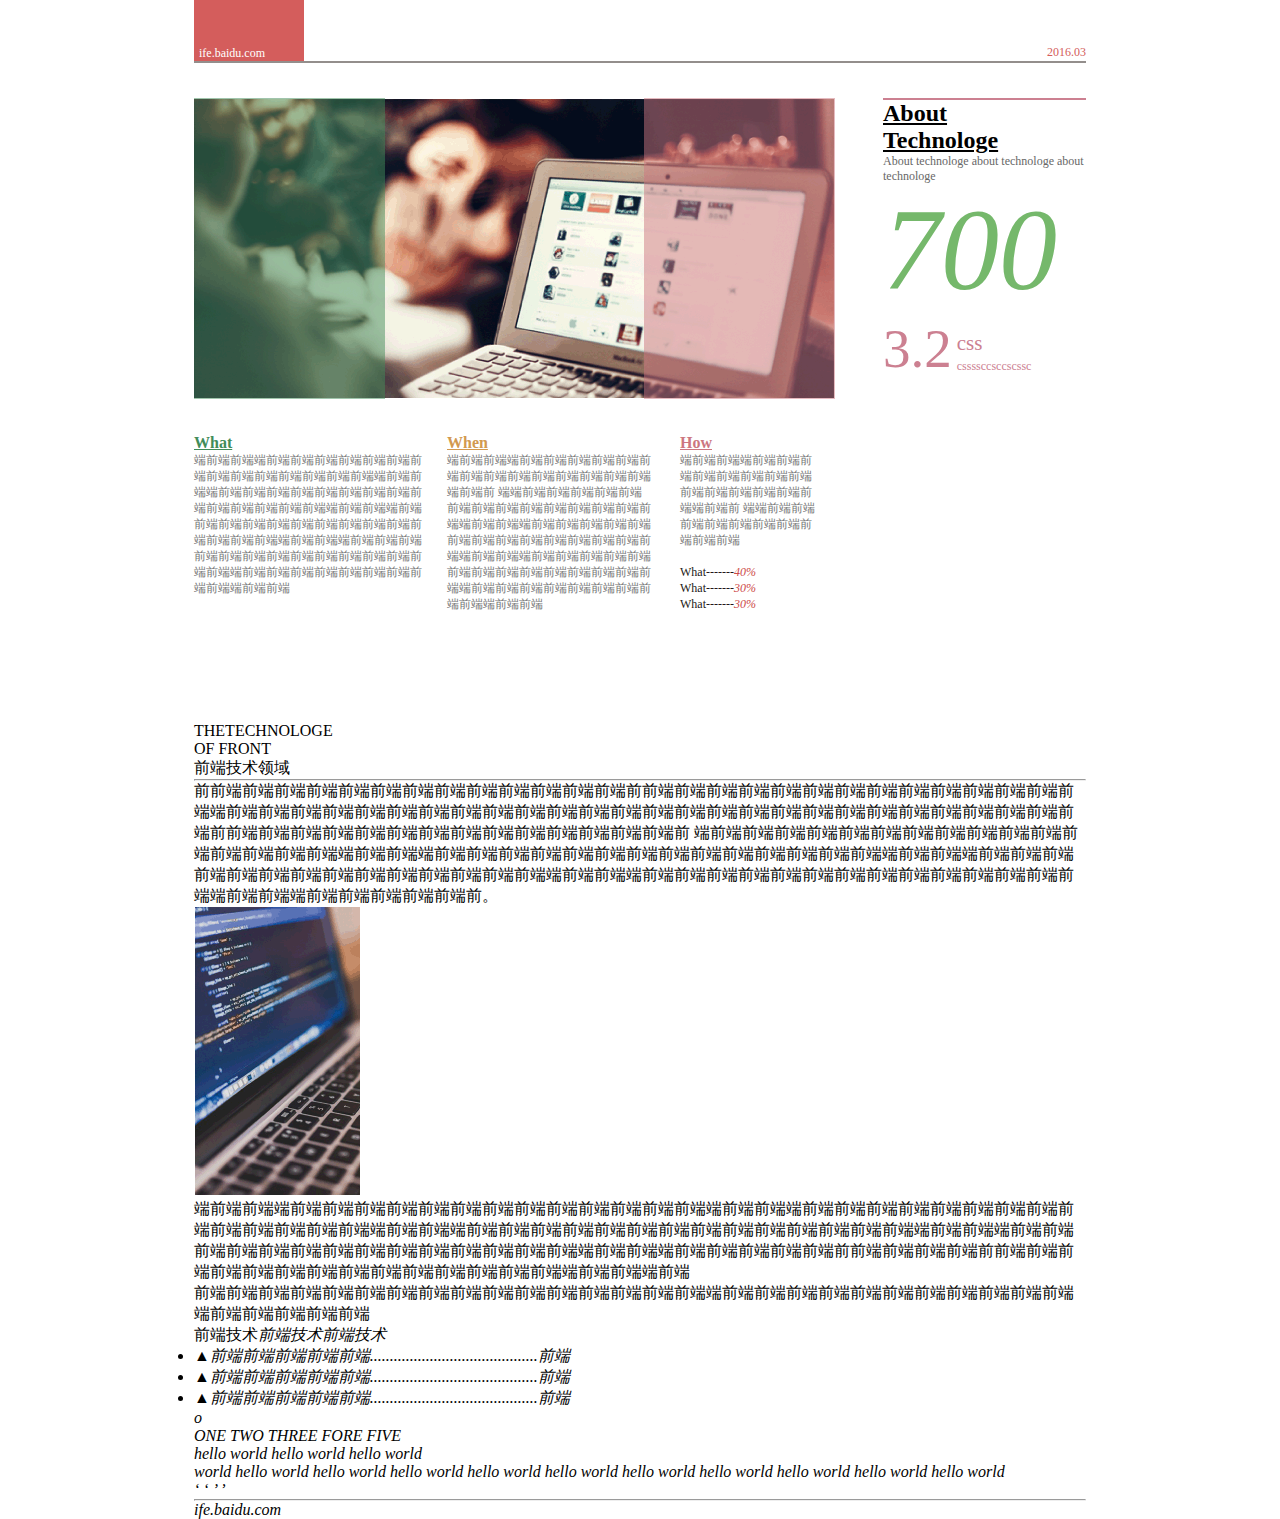
<file: 切图练习/task1/index.html>
<!DOCTYPE html>
<html>
<head>
	<meta charset="utf-8">
	<title>报纸</title>
	<link rel="stylesheet" type="text/css" href="style.css">
</head>
<body>
	<header>
		<span class="head-title">ife.baidu.com</span>
		<span class="head-date">2016.03</span>
	</header>
	<div class="banner">
		<div class="banner-image">
			<span class="green"> </span>	
			<span class="pink"></span>
		</div>
		<div class="banner-info">
			<h2>About</h2>
			<h2>Technologe</h2>
			<p class="about">About technologe about technologe about technologe</p>
			<p class="big-number">700</p>
			<span class="middle-number">3.2</span>
			<span class="small-number">
				<span class="small-css">css</span><br>
				<span class="small-ccc">cssssccsccscssc</span>
			</span>	
		</div>			
	</div>
	<div class="articles">
		<article class="article1">
			<h2>What</h2>
			<p>端前端前端端前端前端前端前端前端前端前端前端前端前端前端前端前端前端端前端前 端端前端前端前端前端前端前端前端前端前端前端前端前端前端前端端前端前端端前端前端前端前端前端前端前端前端前端前端前端前端前端前端端前端前端端前端前端前端前端前端前端前端前端前端前端前端前端前端前端端前端前端前端前端前端前端前端前端前端端前端前端</p>
		</article>
		<article class="article2">
			<h2>When</h2>
			<p>端前端前端端前端前端前端前端前端前端前端前端前端前端前端前端前端前端端前端前 端端前端前端前端前端前端前端前端前端前端前端前端前端前端前端端前端前端端前端前端前端前端前端前端前端前端前端前端前端前端前端前端端前端前端端前端前端前端前端前端前端前端前端前端前端前端前端前端前端端前端前端前端前端前端前端前端前端前端端前端前端</p>
			<p></p>
		</article>
		<article class="article3">
			<h2>How</h2>
			<p>端前端前端端前端前端前端前端前端前端前端前端前端前端前端前端前端前端端前端前 端端前端前端前端前端前端前端前端前端前端前端</p>
			<ul>
				<li>What-------<span>40%</span></li>
				<li>What-------<span>30%</span></li>
				<li>What-------<span>30%</span></li>
			</ul>			
		</article>
	</div>
	<div class="bottom">
		<div class="left-site">
			<p><span>THE</span>TECHNOLOGE</p>
			<p>OF FRONT</p>
			<p>前端技术领域</p>
			<hr>
			<p><span>前</span>前端前端前端前端前端前端前端前端前端前端前端前端前端前前端前端前端前端前端前端前端前端前端前端前端前端前端前端端前端前端前端前端前端前端前端前端前端前端前端前端前端前端前端前端前端前端前端前端前端前端前端前端前端前端前端前前端前端前端前端前端前端前端前端前端前端前端前端前端前端前  端前端前端前端前端前端前端前端前端前端前端前端前端前端前端前端前端端前端前端端前端前端前端前端前端前端前端前端前端前端前端前端前端前端端前端前端端前端前端前端前端前端前端前端前端前端前端前端前端前端前端端前端前端端前端前端前端前端前端前端前端前端前端前端前端前端前端前端端前端前端端前端前端前端前端前端前。</p>
			<img src="images/p3.gif">
			<p>端前端前端端前端前端前端前端前端前端前端前端前端前端前端前端前端端前端前端端前端前端前端前端前端前端前端前端前端前端前端前端前端前端端前端前端端前端前端前端前端前端前端前端前端前端前端前端前端前端前端端前端前端端前端前端前端前端前端前端前端前端前端前端前端前端前端前端端前端前端端前端前端前端前端前端前前端前端前端前端前前端前端前端前端前端前端前端前端前端前端前端前端前端前端端前端前端端前端</p>
			<p>前端前端前端前端前端前端前端前端前端前端前端前端前端前端前端前端端前端前端前端前端前端前端前端前端前端前端前端端前端前端前端前端前端</p>
		</div>
		<div class="right-side">
			<div class="p2">
				<p>前端技术<em>前端技术前端技术<em></p>
			</div>
			<div class="">
				<ul>
					<li>▲前端前端前端前端前端..........................................前端</li>
					<li>▲前端前端前端前端前端..........................................前端</li>
					<li>▲前端前端前端前端前端..........................................前端</li>
				</ul>
				<span>
					<span>o</span>
					<span>
						<p>ONE TWO THREE FORE FIVE</p>
						<p>hello world hello world hello world</p>
					</span>
				</span>
				<span>
					<p>world hello world hello world hello world hello world hello world hello world hello world hello world hello world hello world</p>
					<em>‘ ‘</em>
					<em>’ ’</em>
				</span>
			</div>
		</div>
	</div>
	<footer>
		<hr>
		<span>ife.baidu.com</span>
	</footer>
</body>
</html>
</file>
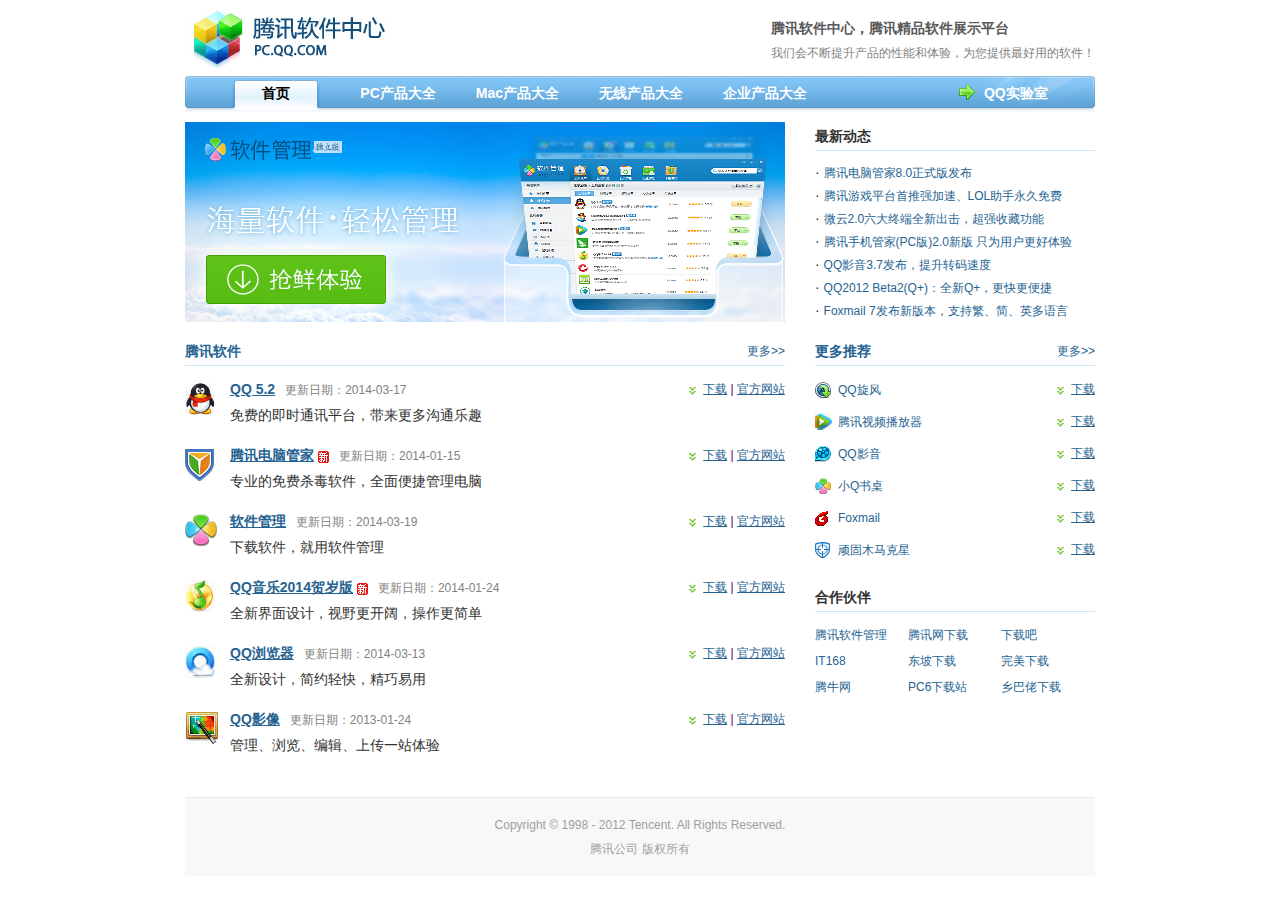
<file: 网页布局练习/case2/index.html>
<!DOCTYPE html PUBLIC "-//W3C//DTD XHTML 1.0 Transitional//EN" "http://www.w3.org/TR/xhtml1/DTD/xhtml1-transitional.dtd">
<html xmlns="http://www.w3.org/1999/xhtml">
<head>
<meta http-equiv="Content-Type" content="text/html; charset=utf-8" />
<title>浮动布局--横向两列</title>
<link href="css/style.css" type="text/css" rel="stylesheet" />
</head>

<body>
<div id="wrap">
  <div id="header">
    <div class="logo">
      <h1><a href="#">腾讯软件中心</a></h1>
      <dl>
        <dt>腾讯软件中心，腾讯精品软件展示平台</dt>
        <dd>我们会不断提升产品的性能和体验，为您提供最好用的软件！</dd>
      </dl>
    </div>
    <div id="nav">
      <ul>
        <li class="current"><a href="#">首页</a></li>
        <li><a href="#">PC产品大全</a></li>
        <li><a href="#">Mac产品大全</a></li>
        <li><a href="#">无线产品大全</a></li>
        <li><a href="#">企业产品大全</a></li>
        <li class="qq_lab"><a href="#">QQ实验室</a></li>
      </ul>
    </div>
  </div>
  <div id="mainbody">
    <div class="content"> <img src="images/banner.png" width="600" height="200" class="margin_btm_15" />
      <div class="box">
        <h2><a href="#">腾讯软件</a><span><a href="#">更多>></a></span></h2>
        <ul class="softwarelist">
          <li>
            <dl class="software_1">
              <dt><a href="#">QQ 5.2</a>更新日期：2014-03-17</dt>
              <dd>免费的即时通讯平台，带来更多沟通乐趣</dd>
            </dl>
            <span><a href="#" class="download">下载</a> | <a href="#">官方网站</a></span> </li>
          <li>
            <dl class="software_2">
              <dt><a href="#" class="new">腾讯电脑管家</a>更新日期：2014-01-15</dt>
              <dd>专业的免费杀毒软件，全面便捷管理电脑</dd>
            </dl>
            <span><a href="#" class="download">下载</a> | <a href="#">官方网站</a></span> </li>
          <li>
            <dl class="software_3">
              <dt><a href="#">软件管理</a>更新日期：2014-03-19</dt>
              <dd>下载软件，就用软件管理</dd>
            </dl>
            <span><a href="#" class="download">下载</a> | <a href="#">官方网站</a></span> </li>
          <li>
            <dl class="software_4">
              <dt><a href="#" class="new">QQ音乐2014贺岁版</a>更新日期：2014-01-24</dt>
              <dd>全新界面设计，视野更开阔，操作更简单</dd>
            </dl>
            <span><a href="#" class="download">下载</a> | <a href="#">官方网站</a></span> </li>
          <li>
            <dl class="software_5">
              <dt><a href="#">QQ浏览器</a>更新日期：2014-03-13</dt>
              <dd>全新设计，简约轻快，精巧易用</dd>
            </dl>
            <span><a href="#" class="download">下载</a> | <a href="#">官方网站</a></span> </li>
          <li>
            <dl class="software_6">
              <dt><a href="#">QQ影像</a>更新日期：2013-01-24</dt>
              <dd>管理、浏览、编辑、上传一站体验</dd>
            </dl>
            <span><a href="#" class="download">下载</a> | <a href="#">官方网站</a></span> </li>
        </ul>
      </div>
    </div>
    <div class="sidebar">
      <div class="box">
        <h2>最新动态</h2>
        <ul class="newslist">
          <li>&middot; <a href="#">腾讯电脑管家8.0正式版发布</a></li>
          <li>&middot; <a href="#">腾讯游戏平台首推强加速、LOL助手永久免费</a></li>
          <li>&middot; <a href="#">微云2.0六大终端全新出击，超强收藏功能</a></li>
          <li>&middot; <a href="#">腾讯手机管家(PC版)2.0新版 只为用户更好体验</a></li>
          <li>&middot; <a href="#">QQ影音3.7发布，提升转码速度</a></li>
          <li>&middot; <a href="#">QQ2012 Beta2(Q+)：全新Q+，更快更便捷</a></li>
          <li>&middot; <a href="#">Foxmail 7发布新版本，支持繁、简、英多语言</a></li>
        </ul>
      </div>
      <div class="box">
        <h2><a href="#">更多推荐</a> <span><a href="#">更多>></a></span></h2>
        <ul class="downlist">
          <li class="soft_r_1"><a href="#">QQ旋风</a><span><a href="#" class="download">下载</a></span></li>
          <li class="soft_r_2"><a href="#">腾讯视频播放器</a><span><a href="#" class="download">下载</a></span></li>
          <li class="soft_r_3"><a href="#">QQ影音</a><span><a href="#" class="download">下载</a></span></li>
          <li class="soft_r_4"><a href="#">小Q书桌</a><span><a href="#" class="download">下载</a></span></li>
          <li class="soft_r_5"><a href="#">Foxmail</a><span><a href="#" class="download">下载</a></span></li>
          <li class="soft_r_6"><a href="#">顽固木马克星</a><span><a href="#" class="download">下载</a></span></li>
        </ul>
      </div>
      <div class="box">
        <h2>合作伙伴</h2>
        <div class="fri_link"><a href="#">腾讯软件管理</a> <a href="#">腾讯网下载</a> <a href="#">下载吧</a> <a href="#">IT168</a><a href="#">东坡下载</a> <a href="#">完美下载</a> <a href="#">腾牛网</a> <a href="#">PC6下载站</a> <a href="#">乡巴佬下载</a></div>
      </div>
    </div>
  </div>
  <div id="footer">
    <ul>
      <li>Copyright © 1998 - 2012 Tencent. All Rights Reserved.</li>
      <li>腾讯公司 版权所有</li>
    </ul>
  </div>
</div>
</body>
</html>
</file>
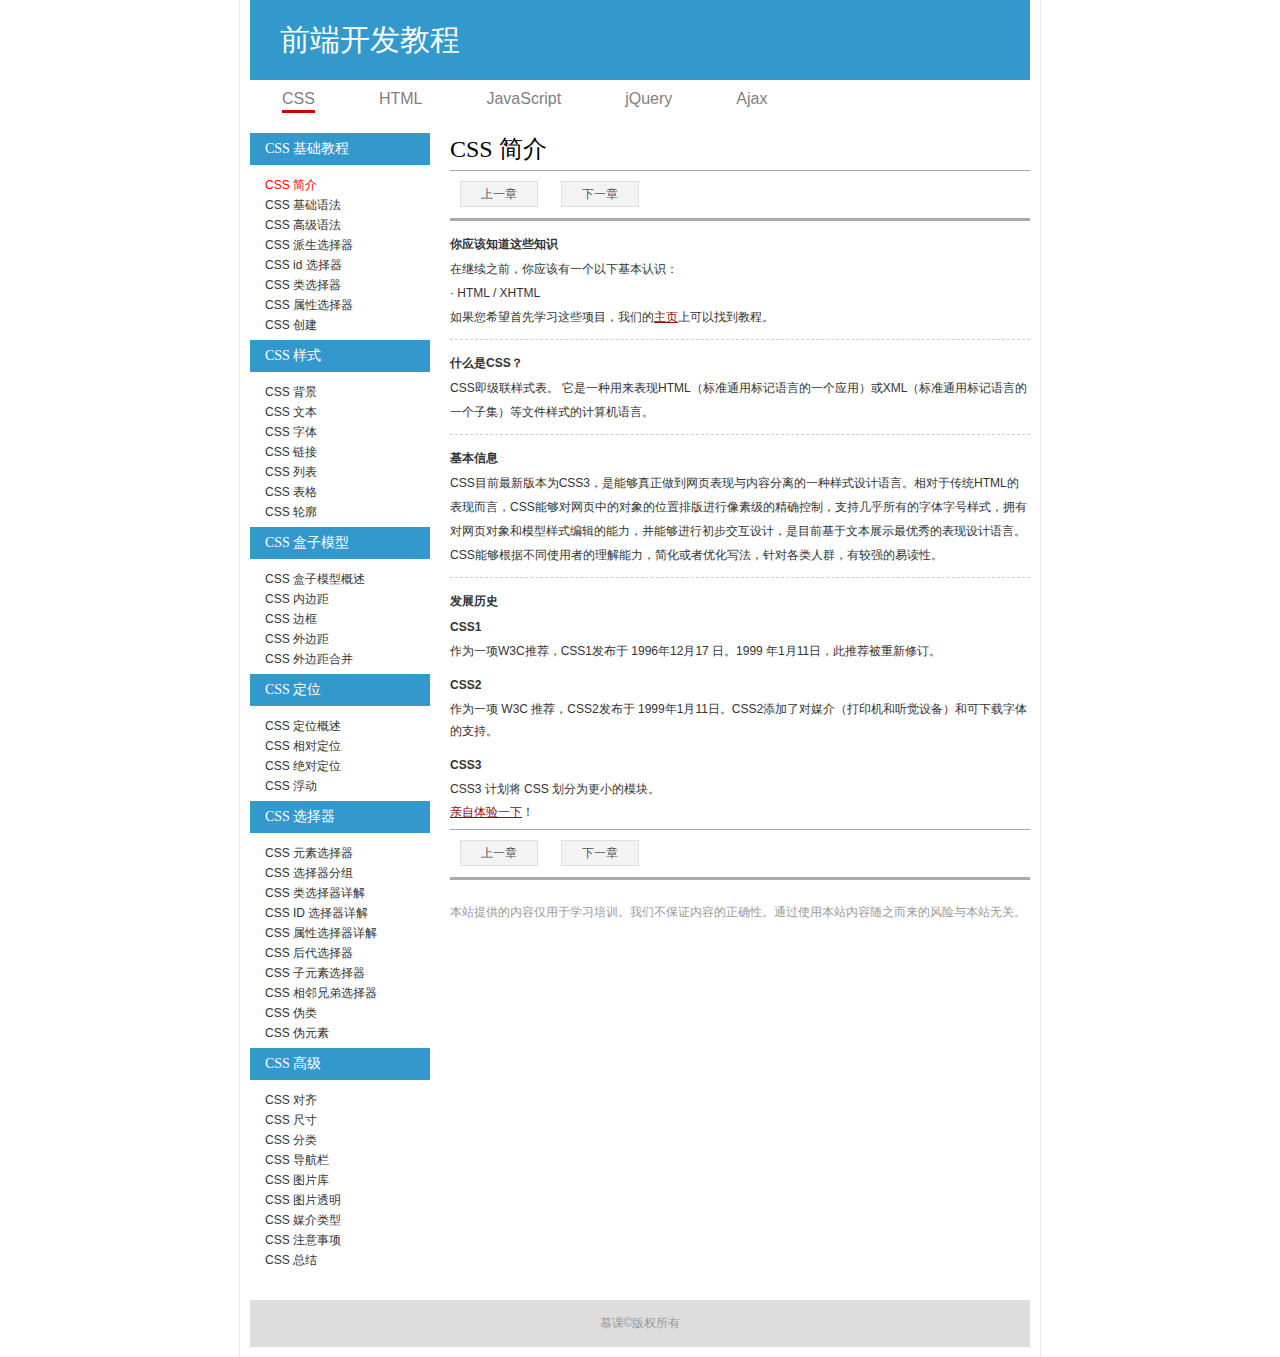
<file: 网页布局练习/case3/index.html>
<!DOCTYPE html PUBLIC "-//W3C//DTD XHTML 1.0 Transitional//EN" "http://www.w3.org/TR/xhtml1/DTD/xhtml1-transitional.dtd">
<html xmlns="http://www.w3.org/1999/xhtml">
<head>
<meta http-equiv="Content-Type" content="text/html; charset=utf-8" />
<title>绝对定位实现布局</title>
<link href="css/style.css" rel="stylesheet" type="text/css" />
</head>

<body>
<div id="wrap">
  <div id="header">
    <div class="logo">前端开发教程</div>
    <div class="nav">
      <ul>
        <li class="current"><a href="#">CSS</a></li>
        <li><a href="#">HTML</a></li>
        <li><a href="#">JavaScript</a></li>
        <li><a href="#">jQuery</a></li>
        <li><a href="#">Ajax</a></li>
      </ul>
    </div>
  </div>
  <div id="mainbody">
    <div id="sidebar">
      <dl>
        <dt>CSS 基础教程</dt>
        <dd class="current"><a href="#">CSS 简介</a></dd>
        <dd><a href="#">CSS 基础语法</a></dd>
        <dd><a href="#">CSS 高级语法</a></dd>
        <dd><a href="#">CSS 派生选择器</a></dd>
        <dd><a href="#">CSS id 选择器</a></dd>
        <dd><a href="#">CSS 类选择器</a></dd>
        <dd><a href="#">CSS 属性选择器</a></dd>
        <dd><a href="#">CSS 创建</a></dd>
      </dl>
      <dl>
        <dt>CSS 样式</dt>
        <dd><a href="#">CSS 背景</a></dd>
        <dd><a href="#">CSS 文本</a></dd>
        <dd><a href="#">CSS 字体</a></dd>
        <dd><a href="#">CSS 链接</a></dd>
        <dd><a href="#">CSS 列表</a></dd>
        <dd><a href="#">CSS 表格</a></dd>
        <dd><a href="#">CSS 轮廓</a></dd>
      </dl>
      <dl>
        <dt>CSS 盒子模型</dt>
        <dd><a href="#">CSS 盒子模型概述</a></dd>
        <dd><a href="#">CSS 内边距</a></dd>
        <dd><a href="#">CSS 边框</a></dd>
        <dd><a href="#">CSS 外边距</a></dd>
        <dd><a href="#">CSS 外边距合并</a></dd>
      </dl>
      <dl>
        <dt>CSS 定位</dt>
        <dd><a href="#">CSS 定位概述</a></dd>
        <dd><a href="#">CSS 相对定位</a></dd>
        <dd><a href="#">CSS 绝对定位</a></dd>
        <dd><a href="#">CSS 浮动</a></dd>
      </dl>
      <dl>
        <dt>CSS 选择器</dt>
        <dd><a href="#">CSS 元素选择器</a></dd>
        <dd><a href="#">CSS 选择器分组</a></dd>
        <dd><a href="#">CSS 类选择器详解</a></dd>
        <dd><a href="#">CSS ID 选择器详解</a></dd>
        <dd><a href="#">CSS 属性选择器详解</a></dd>
        <dd><a href="#">CSS 后代选择器</a></dd>
        <dd><a href="#">CSS 子元素选择器</a></dd>
        <dd><a href="#">CSS 相邻兄弟选择器</a></dd>
        <dd><a href="#">CSS 伪类</a></dd>
        <dd><a href="#">CSS 伪元素</a></dd>
      </dl>
      <dl>
        <dt>CSS 高级</dt>
        <dd><a href="#">CSS 对齐</a></dd>
        <dd><a href="#">CSS 尺寸</a></dd>
        <dd><a href="#">CSS 分类</a></dd>
        <dd><a href="#">CSS 导航栏</a></dd>
        <dd><a href="#">CSS 图片库</a></dd>
        <dd><a href="#">CSS 图片透明</a></dd>
        <dd><a href="#">CSS 媒介类型</a></dd>
        <dd><a href="#">CSS 注意事项</a></dd>
        <dd><a href="#">CSS 总结</a></dd>
      </dl>
    </div>
    <div id="content">
      <h1>CSS 简介</h1>
      <div class="pageto"><a href="#">上一章</a> <a href="#">下一章</a></div>
      <h3>你应该知道这些知识</h3>
      <p>在继续之前，你应该有一个以下基本认识：</p>
      <p>&middot; HTML / XHTML</p>
      <p class="learn">如果您希望首先学习这些项目，我们的<a href="#">主页</a>上可以找到教程。</p>
      <div class="disline"></div>
      <h3>什么是CSS？</h3>
      <p>CSS即级联样式表。
它是一种用来表现HTML（标准通用标记语言的一个应用）或XML（标准通用标记语言的一个子集）等文件样式的计算机语言。</p>
      <div class="disline"></div>
      <h3>基本信息</h3>
      <p>CSS目前最新版本为CSS3，是能够真正做到网页表现与内容分离的一种样式设计语言。相对于传统HTML的表现而言，CSS能够对网页中的对象的位置排版进行像素级的精确控制，支持几乎所有的字体字号样式，拥有对网页对象和模型样式编辑的能力，并能够进行初步交互设计，是目前基于文本展示最优秀的表现设计语言。CSS能够根据不同使用者的理解能力，简化或者优化写法，针对各类人群，有较强的易读性。</p>
      <div class="disline"></div>
      <h3>发展历史</h3>
      <dl><dt>CSS1</dt>
<dd>作为一项W3C推荐，CSS1发布于 1996年12月17 日。1999 年1月11日，此推荐被重新修订。</dd></dl>
<dl>
<dt>CSS2</dt>
<dd>作为一项 W3C 推荐，CSS2发布于 1999年1月11日。CSS2添加了对媒介（打印机和听觉设备）和可下载字体的支持。</dd>
</dl>
<dl>
<dt>CSS3</dt>
<dd>CSS3 计划将 CSS 划分为更小的模块。</dd>
      <p class="learn"><a href="#">亲自体验一下</a>！</p>
      <div class="pageto"><a href="#">上一章</a> <a href="#">下一章</a></div>
      <p class="tips">本站提供的内容仅用于学习培训。我们不保证内容的正确性。通过使用本站内容随之而来的风险与本站无关。</p>
    </div>
  </div>
  <div id="footer">慕课&copy;版权所有</div>
</div>
</body>
</html>
</file>
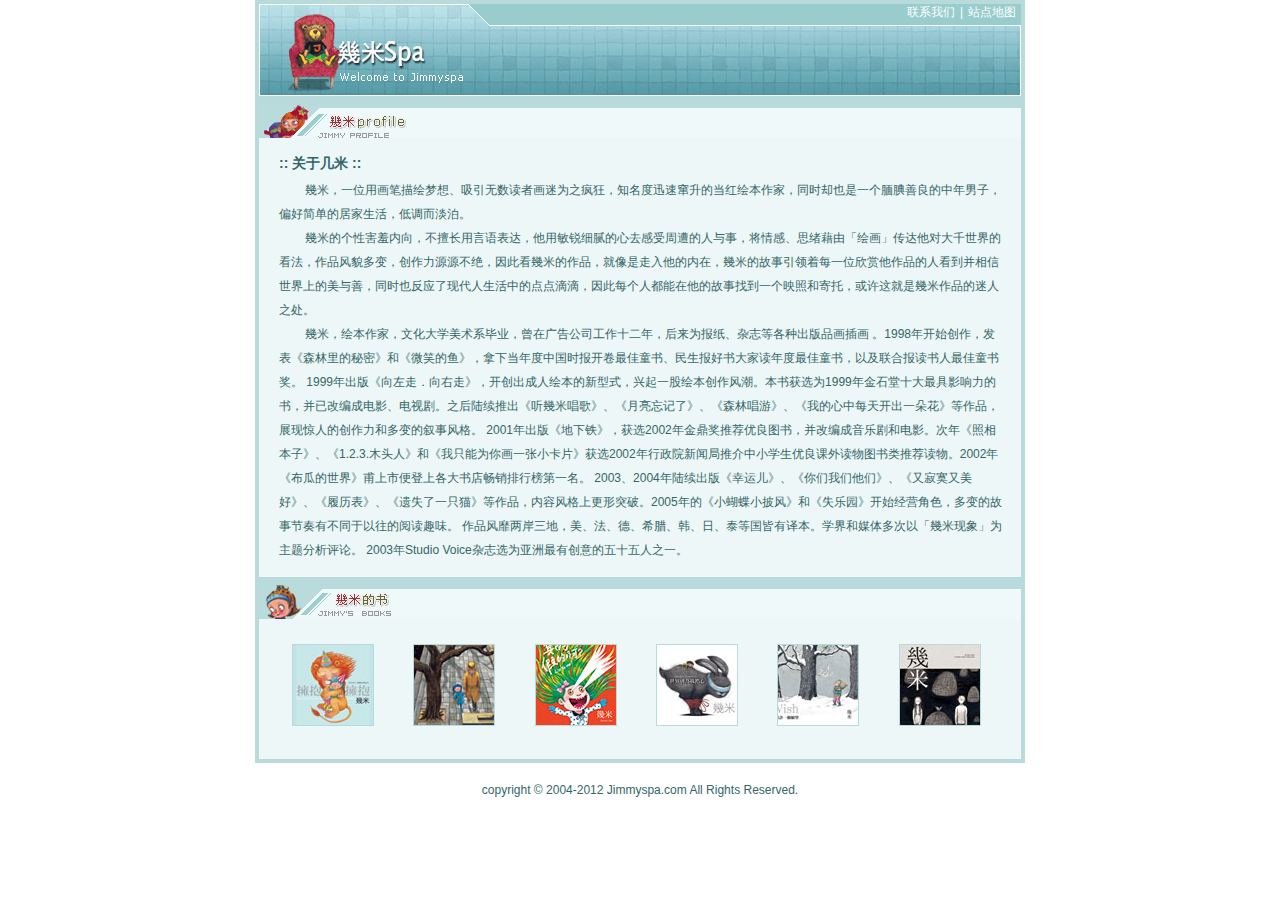
<file: 网页布局练习/case1/index2.html>
<!DOCTYPE html>
<html>

<head>
    <meta charset="utf-8">
    <title>几米简介2</title>
    <link rel="stylesheet" type="text/css" href="css/style2.css">
</head>

<body>
    <div id="all">
        <div id="header">
            <a href="#">联系我们</a>|<a href="#">站点地图</a>
        </div>
        <div id="content">
            <div class="words">
                <h2>:: 关于几米 ::</h2>
                <p>幾米，一位用画笔描绘梦想、吸引无数读者画迷为之疯狂，知名度迅速窜升的当红绘本作家，同时却也是一个腼腆善良的中年男子，偏好简单的居家生活，低调而淡泊。</p>
                <p>幾米的个性害羞内向，不擅长用言语表达，他用敏锐细腻的心去感受周遭的人与事，将情感、思绪藉由「绘画」传达他对大千世界的看法，作品风貌多变，创作力源源不绝，因此看幾米的作品，就像是走入他的内在，幾米的故事引领着每一位欣赏他作品的人看到并相信世界上的美与善，同时也反应了现代人生活中的点点滴滴，因此每个人都能在他的故事找到一个映照和寄托，或许这就是幾米作品的迷人之处。</p>
                <p>幾米，绘本作家，文化大学美术系毕业，曾在广告公司工作十二年，后来为报纸、杂志等各种出版品画插画 。1998年开始创作，发表《森林里的秘密》和《微笑的鱼》，拿下当年度中国时报开卷最佳童书、民生报好书大家读年度最佳童书，以及联合报读书人最佳童书奖。 1999年出版《向左走．向右走》，开创出成人绘本的新型式，兴起一股绘本创作风潮。本书获选为1999年金石堂十大最具影响力的书，并已改编成电影、电视剧。之后陆续推出《听幾米唱歌》、《月亮忘记了》、《森林唱游》、《我的心中每天开出一朵花》等作品，展现惊人的创作力和多变的叙事风格。
                    2001年出版《地下铁》，获选2002年金鼎奖推荐优良图书，并改编成音乐剧和电影。次年《照相本子》、《1.2.3.木头人》和《我只能为你画一张小卡片》获选2002年行政院新闻局推介中小学生优良课外读物图书类推荐读物。2002年《布瓜的世界》甫上市便登上各大书店畅销排行榜第一名。 2003、2004年陆续出版《幸运儿》、《你们我们他们》、《又寂寞又美好》、《履历表》、《遗失了一只猫》等作品，内容风格上更形突破。2005年的《小蝴蝶小披风》和《失乐园》开始经营角色，多变的故事节奏有不同于以往的阅读趣味。
                    作品风靡两岸三地，美、法、德、希腊、韩、日、泰等国皆有译本。学界和媒体多次以「幾米现象」为主题分析评论。 2003年Studio Voice杂志选为亚洲最有创意的五十五人之一。</p>
            </div>
        </div>
        <div id="bottom">
            <a href="#"><img src="images/book1.jpg"></a>
            <a href="#"><img src="images/book2.jpg"></a>
            <a href="#"><img src="images/book3.jpg"></a>
            <a href="#"><img src="images/book4.jpg"></a>
            <a href="#"><img src="images/book5.jpg"></a>
            <a href="#"><img src="images/book6.jpg"></a>
        </div>
        <div class="footer">
            <footer>copyright © 2004-2012 Jimmyspa.com All Rights Reserved.</footer>
        </div>
    </div>

</body>

</html>
</file>
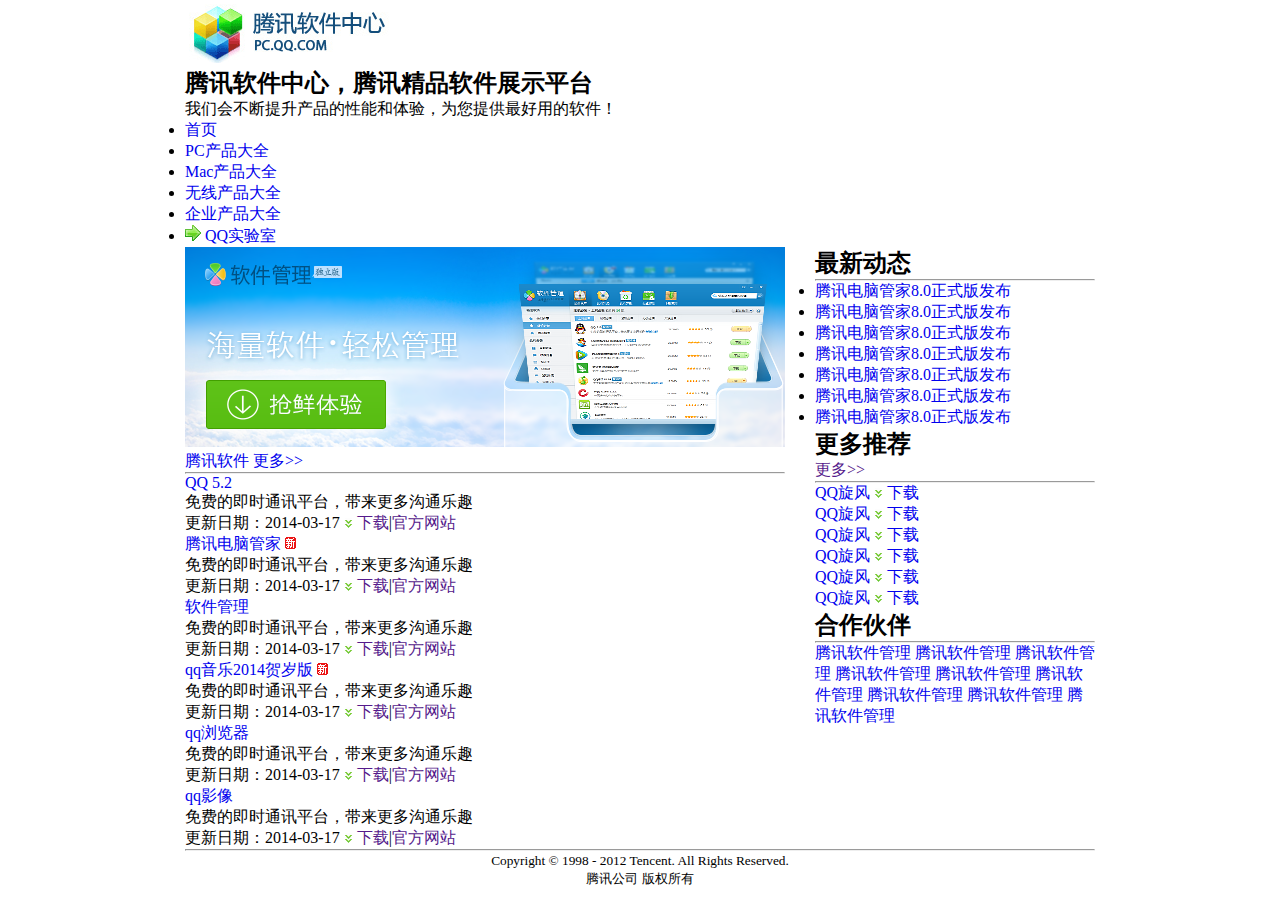
<file: 网页布局练习/case2/index2.html>
<!DOCTYPE html>
<html>
<head>
	<meta charset="utf-8">
	<title>浮动布局--横向两列2</title>
	<link rel="stylesheet" type="text/css" href="css/style2.css">
</head>
<body>
	<header>
		<a href="#"><img src="images/logo.gif"></a>
		<h2>腾讯软件中心，腾讯精品软件展示平台</h2>
		<p>我们会不断提升产品的性能和体验，为您提供最好用的软件！</p>
	</header>
	<nav>
		<ul>
			<li><a href="#">首页</a></li>
			<li><a href="#">PC产品大全</a></li>
			<li><a href="#">Mac产品大全</a></li>
			<li><a href="#">无线产品大全</a></li>
			<li><a href="#">企业产品大全</a></li>
			<li>
				<img src="images/arrow_r.gif">
				<a href="#">QQ实验室</a>
			</li>
		</ul>
	</nav>
	<div class="content">
		<div class="left">
			<img class="banner" src="images/banner.png">
			<div>
				<a href="#">腾讯软件</a>
				<a href="#">更多&gt;&gt;</a>
			</div>
			<hr>
			<div>
				<a href="#">QQ 5.2</a>
				<p>免费的即时通讯平台，带来更多沟通乐趣</p>
				<span>更新日期：2014-03-17</span>
				<img src="images/downicon.gif">
				<a href="">下载</a>|<a href="">官方网站</a>
			</div>
			<div>
				<a href="#">腾讯电脑管家</a>
				<img src="images/new.gif">
				<p>免费的即时通讯平台，带来更多沟通乐趣</p>
				<span>更新日期：2014-03-17</span>
				<img src="images/downicon.gif">
				<a href="">下载</a>|<a href="">官方网站</a>
			</div>
			<div>
				<a href="#">软件管理</a>
				<p>免费的即时通讯平台，带来更多沟通乐趣</p>
				<span>更新日期：2014-03-17</span>
				<img src="images/downicon.gif">
				<a href="">下载</a>|<a href="">官方网站</a>
			</div>
			<div>
				<a href="#">qq音乐2014贺岁版</a>
				<img src="images/new.gif">
				<p>免费的即时通讯平台，带来更多沟通乐趣</p>
				<span>更新日期：2014-03-17</span>
				<img src="images/downicon.gif">
				<a href="">下载</a>|<a href="">官方网站</a>
			</div>
			<div>
				<a href="#">qq浏览器</a>
				<p>免费的即时通讯平台，带来更多沟通乐趣</p>
				<span>更新日期：2014-03-17</span>
				<img src="images/downicon.gif">
				<a href="">下载</a>|<a href="">官方网站</a>
			</div>
			<div>
				<a href="#">qq影像</a>
				<p>免费的即时通讯平台，带来更多沟通乐趣</p>
				<span>更新日期：2014-03-17</span>
				<img src="images/downicon.gif">
				<a href="">下载</a>|<a href="">官方网站</a>
			</div>
		</div>
		<div class="right">
			<div class="update">
				<h2>最新动态</h2>
				<hr>
				<ul>
					<li><a href="#">腾讯电脑管家8.0正式版发布</a></li>
					<li><a href="#">腾讯电脑管家8.0正式版发布</a></li>
					<li><a href="#">腾讯电脑管家8.0正式版发布</a></li>
					<li><a href="#">腾讯电脑管家8.0正式版发布</a></li>
					<li><a href="#">腾讯电脑管家8.0正式版发布</a></li>
					<li><a href="#">腾讯电脑管家8.0正式版发布</a></li>
					<li><a href="#">腾讯电脑管家8.0正式版发布</a></li>
				</ul>
			</div>
			<div class="more">
				<h2>更多推荐</h2>
				<a href="">更多&gt;&gt;</a>
				<hr>
				<p>
					<a href="#">QQ旋风</a>
					<img src="images/downicon.gif">
					<a href="#">下载</a>
				</p>
				<p>
					<a href="#">QQ旋风</a>
					<img src="images/downicon.gif">
					<a href="#">下载</a>
				</p>
				<p>
					<a href="#">QQ旋风</a>
					<img src="images/downicon.gif">
					<a href="#">下载</a>
				</p>
				<p>
					<a href="#">QQ旋风</a>
					<img src="images/downicon.gif">
					<a href="#">下载</a>
				</p>
				<p>
					<a href="#">QQ旋风</a>
					<img src="images/downicon.gif">
					<a href="#">下载</a>
				</p>
				<p>
					<a href="#">QQ旋风</a>
					<img src="images/downicon.gif">
					<a href="#">下载</a>
				</p>

			</div>
			<div class="co-opreater">
				<h2>合作伙伴</h2>
				<hr>
				<a href="#">腾讯软件管理</a>
				<a href="#">腾讯软件管理</a>
				<a href="#">腾讯软件管理</a>
				<a href="#">腾讯软件管理</a>
				<a href="#">腾讯软件管理</a>
				<a href="#">腾讯软件管理</a>
				<a href="#">腾讯软件管理</a>
				<a href="#">腾讯软件管理</a>
				<a href="#">腾讯软件管理</a>
			</div>
		</div>
	</div>

	<footer>
		<hr>
		<small>Copyright © 1998 - 2012 Tencent. All Rights Reserved.</small><br>
		<small>腾讯公司 版权所有</small>
	</footer>
</body>
</html>
</file>
<file: 切图练习/task1/style.css>
* {
	margin: 0;
	padding: 0;
}

body {
	width: 892px;
	height: 1386px;
	margin: 0 auto;
}

header {
	border-bottom: 2px solid #938e8c;
	height: 61px;
	font-size: 12px;
	font-family: "黑体";
}

.head-title {
	width: 110px;
	background: #d45d5c;
	float: left;
	color: #fff;
	height: 61px;
	line-height: 106px;
	text-indent: 5px;
}

.head-date {
	float: right;
	color: #d45d5c;
	margin-top: 45px;
}

.banner {
	margin-top: 35px;
	height: 301px;
}

.green {
	width: 191px;
	height: 301px;
	float: left;
	background: rgba(66,140,89,0.5);
}
.pink {
	width: 191px;
	height: 301px;
	float: right;
	background: rgba(204,118,128,0.5);
}

.banner-image {
	float: left;
	width: 641px;
	background: url("images/p1.gif") no-repeat;
}

.banner-info {
	width:203px;
	border-top: 2px solid #cc8091;
	float: right;
}

h2 {
	font-family: "微软雅黑";
	font-size: 24px;
	color: #000;
	text-decoration: underline;
}
h2 span {
	font-variant: small-caps;
}

.about {
	font-size: 12px;
	color: #676767;
	font-family: "楷体";
}

.big-number {
	font-size: 116px;
	color: #75b86b;
	font-family: "微软雅黑";
	font-style: italic;
}

.banner-info span{
	font-family: "微软雅黑";
	color: #cc8091;
}

.middle-number {
	font-size: 55px;
	float: left;
}
.small-number {
	float: left;
	margin-top: 14px;
	margin-left: 5px;
}
.small-css {
	font-size: 21px;
}
.small-ccc {
	font-size: 12px;
}

.articles {
	margin-top: 35px;
	height: 218px;

}
article{
	float: left;
}
.articles p {
	font-family: "宋体";
	font-size: 12px;
	line-height: 16px;
	color: #767777;
}
.articles h2 {
	font-family: "微软雅黑";
	font-size: 16px;
	font-weight: bold;
	text-decoration: underline;
}
.article1 {
	width: 230px;
	margin-right: 23px;
}
.article1 h2{
	color: #418c59;
}
.article2 {
	width: 204px;
	margin-right: 29px;
}
.article2 h2 {
	color: #d2994f;
}
.article3 {
	width: 140px;
}
.article3 h2 {
	color: #cc7680;
}
.articles li {
	list-style: none;
	font-size: 12px;
	color: #231815;
	line-height: 16px;	
}
.articles li span {
	color: #cd4a48;
	font-style: italic;
}
.articles ul {
	margin-top: 16px;
}

.bottom {
	margin-top: 70px;
}
</file>
<file: 网页布局练习/case2/css/style.css>
/* CSS Document */
*{margin:0; padding:0; font-size:14px; color:#323232; list-style:none; font-family:Verdana, Geneva, sans-serif,"宋体";}
a{color:#266392; text-decoration:none;}
a:hover{text-decoration:underline;}
h2{line-height:28px; border-bottom:1px solid #cce6f5; margin-bottom:10px;}
h2 span{float:right;}
h2 span a{font-size:12px; font-weight:normal;}

#wrap{width:910px; margin:0 auto;}

#header,#mainbody{width:100%; overflow:hidden; margin-bottom:10px;}

.logo{width:100%; overflow:hidden; margin-top:5px;}
.logo h1{float:left; background:url(../images/logo.gif) no-repeat; width:218px; height:63px; text-indent:-9999px; cursor:pointer;}
.logo dl{float:right; margin-top:10px;}
.logo dt{font-weight:bold; color:#5a5a5a; line-height:26px;}
.logo dd{font-size:12px; color:#828282; line-height:24px;}

#nav{width:100%; margin-top:8px; background:url(../images/navbg.gif) no-repeat; height:36px; overflow:hidden;}
#nav ul{width:94%; margin:0 auto; overflow:hidden;}
#nav li{float:left; line-height:34px; font-weight:bold; margin:0 20px; font-size:16px;}
#nav li a{color:#fff;}
#nav li a:hover{text-decoration:none;}
#nav li.current{background:url(../images/home.gif) 0 4px no-repeat; width:88px; text-align:center;}
#nav li.current a{color:#000;}
#nav li.qq_lab{float:right; background:url(../images/arrow_r.gif) 0 8px no-repeat; padding-left:25px;}

.content{float:left; width:600px;}

.box{width:100%; overflow:hidden; margin-bottom:15px;}

.sidebar{float:right; width:280px;}
.sidebar li a{font-size:12px;}

.softwarelist{width:100%; overflow:hidden;}
.softwarelist li{margin-bottom:15px; width:100%; overflow:hidden;}
.softwarelist li dl{float:left; padding-left:45px;}
.softwarelist li span{float:right; font-size:12px; color:#630063; margin-top:5px;}
.softwarelist li span a{font-size:12px; text-decoration:underline;}
.softwarelist li span a:hover{text-decoration:none;}
.softwarelist li dt{font-size:12px; color:#828282; line-height:26px;}
.softwarelist li dt a{ text-decoration:underline; font-weight:bold; margin-right:10px;}
.softwarelist li dt a:hover{text-decoration:none;}
.softwarelist li dd{line-height:24px;}
.software_1{background:url(../images/icon_1.gif) 0 5px no-repeat;}
.software_2{background:url(../images/icon_2.gif) 0 5px no-repeat;}
.software_3{background:url(../images/icon_3.gif) 0 5px no-repeat;}
.software_4{background:url(../images/icon_4.gif) 0 5px no-repeat;}
.software_5{background:url(../images/icon_5.gif) 0 5px no-repeat;}
.software_6{background:url(../images/icon_6.gif) 0 5px no-repeat;}
.new{background:url(../images/new.gif) right 4px no-repeat; padding-right:15px;}
.download{padding:3px 0 0 15px; background:url(../images/downicon.gif) 0 6px no-repeat;} 

.downlist{width:100%; overflow:hidden;}
.downlist li{overflow:hidden; line-height:26px; padding-left:23px; margin-bottom:5px;}
.downlist li span{float:right; font-size:12px; color:#630063;}
.downlist li span a{font-size:12px; text-decoration:underline;}
.downlist li span a:hover{text-decoration:none;}
.soft_r_1{background:url(../images/soft_r_1.gif) 0 5px no-repeat;}
.soft_r_2{background:url(../images/soft_r_2.gif) 0 5px no-repeat;}
.soft_r_3{background:url(../images/soft_r_3.gif) 0 5px no-repeat;}
.soft_r_4{background:url(../images/soft_r_4.gif) 0 5px no-repeat;}
.soft_r_5{background:url(../images/soft_r_5.gif) 0 5px no-repeat;}
.soft_r_6{background:url(../images/soft_r_6.gif) 0 5px no-repeat;}

.newslist{width:100%;}
.newslist li{line-height:22px;}

.fri_link{width:100%;}
.fri_link a{width:88px; float:left; font-size:12px; margin-right:5px; line-height:26px;}

.margin_btm_15{margin-bottom:15px;}

#footer{margin-top:10px; padding:15px 0; width:100%; text-align:center; border-top:1px solid #e6e6e6; background:#f8f8f8;}
#footer li{line-height:24px; color:#9e9e9e; font-size:12px;}
</file>
<file: 网页布局练习/case3/css/style.css>
/* CSS Document */
*{margin:0; padding:0; font-size:12px; color:#333; font-family:Verdana, Geneva, sans-serif,"宋体"; list-style:none;}
a{text-decoration:none;}
a:hover{text-decoration:underline; color:#ff0000;}
p{line-height:24px;}

#wrap{width:780px; margin:0 auto; padding:0 10px 10px; border-left:1px solid #e7e7e7; border-right:1px solid #e7e7e7;}
#header{width:100%; overflow:hidden;}
.logo{width:100%; height:80px; line-height:80px; font-size:30px; font-family:"微软雅黑"; background:#3399cc; color:#fff; text-indent:30px;}
.nav{width:100%; margin-top:10px;}
.nav li{margin:0 32px; float:left;}
.nav li a{color:#7f7f7f; font-size:16px; display:block; padding-bottom:2px;}
.nav li a:hover{border-bottom:3px solid #cc0000; text-decoration:none;}
.nav li.current{border-bottom:3px solid #cc0000;}
.nav li.current a:hover{border-bottom:none;}

#mainbody{width:100%; position:relative; margin-top:20px;}

#sidebar{width:180px; padding-bottom:10px;}
#sidebar dl{padding:0 0 5px ;}
#sidebar dt{font-weight:bold; line-height:22px; font-family:"微软雅黑"; font-size:14px; color:#fff; background:#3399cc; padding:5px 0 5px 15px; font-weight:normal; margin-bottom:10px;}
#sidebar dd{line-height:20px; padding-left:15px;}
#sidebar dd.current a{color:#f00;}

#content{margin-left:200px; position:absolute; top:0;}
#content h1{color:#000; font-size:24px; font-family:"微软雅黑"; font-weight:normal;}
#content h3{margin-top:10px; line-height:26px;}
#content dl{margin-bottom:10px;}
#content dt{font-weight:bold; line-height:26px;}
#content dd{line-height:22px;}
.learn a{color:#900b09; text-decoration:underline; padding-bottom:2px;}
.learn a:hover{text-decoration:none;}
.tips{color:#999; margin-top:20px;}
.pageto{border-top:1px solid #aaa; border-bottom:3px solid #aaa; margin-top:5px; padding:15px 0;}
.pageto a{margin:0 10px; background:#f3f3f3; padding:5px 20px; border:1px solid #dfdfdf; color:#555;}
.pageto a:hover{color:#000; text-decoration:none;}

.disline{border-bottom:1px dashed #ccc; margin-top:10px;}

#footer{width:100%; margin-top:15px; padding:15px 0; text-align:center; color:#999; background:#ddd;}
</file>
<file: 网页布局练习/case1/css/style2.css>
* {
    margin:0;
    padding:0;
    font-family: Arial, Helvetica, sans-serif, "宋体";
    font-size: 12px;
    color: #346667;
}

#all {
    width: 770px;
    margin:0 auto;
}

#header {
	background: url(../images/banner.gif) no-repeat;
	height: 92px;
    text-align: right;
    color: white;
    border: 4px solid #b9dada;
}
#header a {
    text-decoration: none;
    margin: 0 5px;
    color: white;
    /*letter-spacing:1px;*/
}

#content {
    background: url(../images/t_profile.gif) no-repeat #edf7f7;
    padding: 44px 15px 15px;
    border: 4px solid #b9dada;
}

h2 {
   font-size: 14px;
   line-height: 30px;
   margin: 0 0 0 5px; 
}
p {
    margin: 0 0 0 5px; 
    line-height: 24px;
    text-indent: 26px;
}

#bottom {
    border: 4px solid #b9dada;
    background: url(../images/t_book.gif) no-repeat #edf7f7;
    padding: 44px 15px 15px;
}

img {
    margin: 15px 18px;
    border: 1px solid #b9dada ;
}

.footer {
    padding: 20px 0;
    text-align: center;
}
</file>
<file: 网页布局练习/case2/css/style2.css>
* {
	margin: 0;
	padding: 0;
}

body {
	margin: 0 auto;
	width: 910px;
}

a {
	text-decoration: none;
}

.left {
	float: left;
	width: 600px;
}

.right {
	float: right;
	width: 280px;
}

footer {
	clear: both;
	text-align: center;
}
</file>
